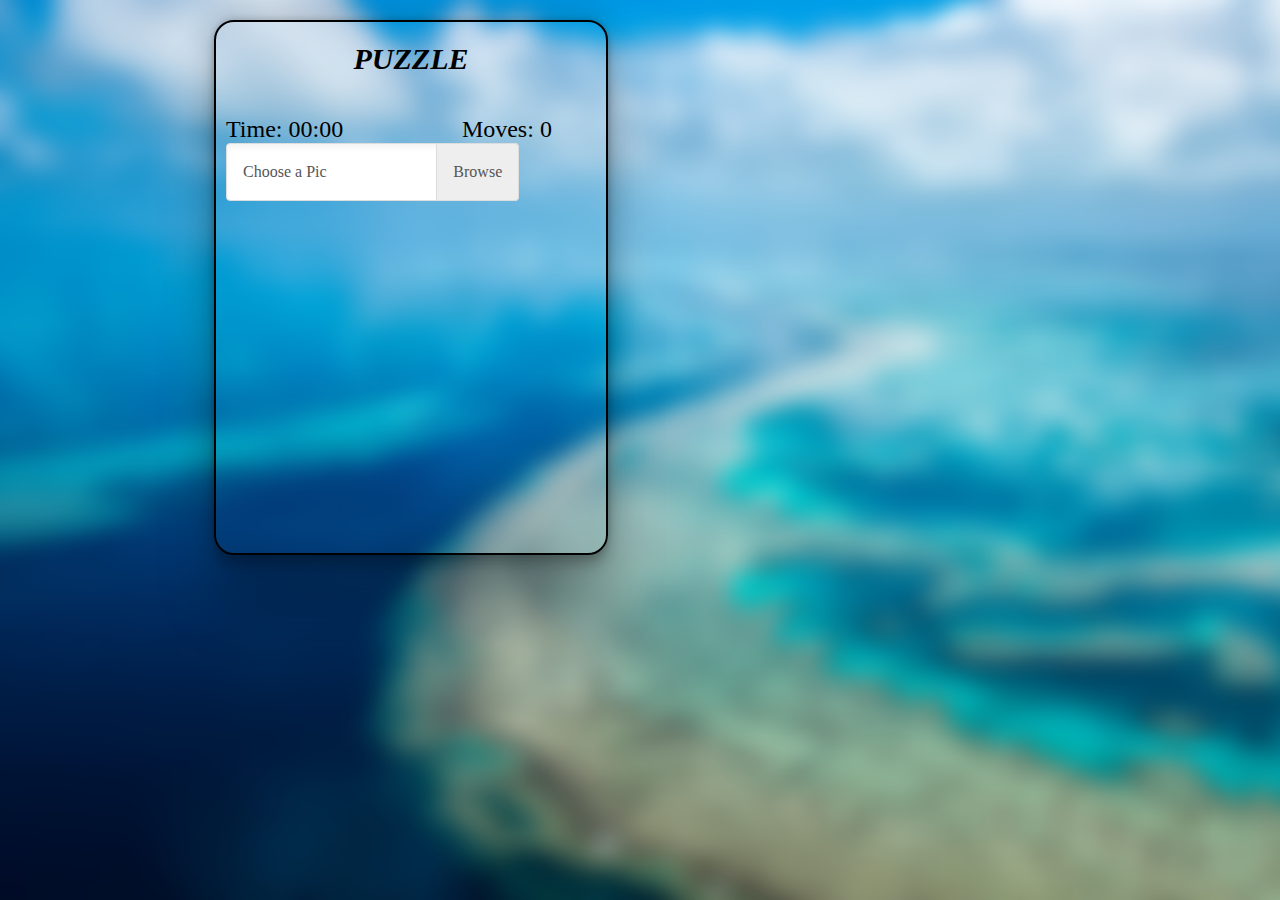
<file: 15puzzle/15puzzle.html>
<!DOCTYPE html>
<html lang="en">
<head>
    <meta charset="UTF-8">
    <script src="https://code.jquery.com/jquery-3.6.0.min.js"></script>
    <meta name="viewport" content="width=device-width, initial-scale=1.0">
    <title>15 Puzzle Game</title>
    <link rel="stylesheet" href="15puzzle-style.css">
</head>
<body>
    <div id="container">
        <div id="wrapper">
            <p style="text-align: center; font-size: 30px; margin-top: 10px; margin-bottom: 40px; font-style: italic; font-weight: bold;">PUZZLE</p>
            <div id="div1">Time: 00:00</div>
            <div id="div2">Moves: 0</div>
            <label class="file">
                <input type="file" id="file" accept="image/*" aria-label="File browser">
                <span class="file-custom"></span>
            </label>
            <div id="preview"></div>
        </div>
        <div id="puzzle-container"></div>
    </div>
    <script src="15puzzle-index.js"></script>
</body>
</html>
</file>
<file: 15puzzle/15puzzle-style.css>
#puzzle-container {
    display: grid;
    margin-top: 10px;
    margin-left: 3%;
    margin-top: 5%;
    align-content: center;
    width: 400px;
    grid-template-columns: repeat(4, 100px);
    grid-template-rows: repeat(4, 100px);
}

.tile {
    border: 1px solid black;
    display: flex;
    align-items: center;
    justify-content: center;
    font-size: 24px;
    cursor: pointer;
    font-weight: bold;
    transition: transform 0.3s ease;
    box-shadow: rgba(0, 0, 0, 0.25) 0px 54px 55px, rgba(0, 0, 0, 0.12) 0px -12px 30px, rgba(0, 0, 0, 0.12) 0px 4px 6px, rgba(0, 0, 0, 0.17) 0px 12px 13px, rgba(0, 0, 0, 0.09) 0px -3px 5px;
    margin: 1px;
    border-radius: 0x;
}

.tile:hover {
    background-color: rgb(223, 225, 227);
    opacity: 30%;
}
    

#stopwatch {
    display: inline-block;
    margin: auto;
    width: 200px; 
    margin-top: 280px;
    font-size: 24px;
    margin-left: 38%;
    margin-right: 50%;
    text-align: center;
    border: 3px solid black;
    border-radius: 20px;

}
.wrap {
    max-width: 60%;
    margin: 50px auto;
  }

  #container {
    display: flex;
    justify-content: center;
    align-items: flex-start;
    gap: 20px; /* space between the blocks */
    margin-top: 20px;
}

#wrapper {
    border: 2px solid black;
    border-radius: 20px;
    box-shadow: rgba(0, 0, 0, 0.25) 0px 54px 55px, rgba(0, 0, 0, 0.12) 0px -12px 30px, rgba(0, 0, 0, 0.12) 0px 4px 6px, rgba(0, 0, 0, 0.17) 0px 12px 13px, rgba(0, 0, 0, 0.09) 0px -3px 5px;
    padding: 10px;
    width: 370px;
}

#puzzle-container {
    display: grid;
    grid-template-columns: repeat(4, 100px);
    grid-template-rows: repeat(4, 100px);
    gap: 1px;
    width: 400px;
}

.tile {
    border: 1px solid black;
    display: flex;
    align-items: center;
    justify-content: center;
    font-size: 24px;
    cursor: pointer;
    font-weight: bold;
    transition: transform 0.3s ease;
    box-shadow: rgba(0, 0, 0, 0.25) 0px 54px 55px, rgba(0, 0, 0, 0.12) 0px -12px 30px, rgba(0, 0, 0, 0.12) 0px 4px 6px, rgba(0, 0, 0, 0.17) 0px 12px 13px, rgba(0, 0, 0, 0.09) 0px -3px 5px;
    margin: 1px;
}

.tile:hover {
    background-color: rgb(223, 225, 227);
    opacity: 30%;
}

#stopwatch {
    display: inline-block;
    width: 200px; 
    font-size: 24px;
    text-align: center;
    border: 3px solid black;
    border-radius: 20px;
    margin: 280px auto 0;
}

#div1, #div2 {
    display: inline-block;
    font-size: 24px;
    border-radius: 20px;
}

#div1 {
    padding-right: 30%;
}

#div2 {
    padding-left: 1%;
}

body {
    background-image: url("image.png");
    background-repeat: no-repeat;
    background-attachment: fixed;
    background-size: cover;
}

.file {
    position: relative;
    display: inline-block;
    cursor: pointer;
    height: 2.5rem;
    padding: 20px;
}

.file input {
    min-width: 14rem;
    margin: 0;
    filter: alpha(opacity=0);
    opacity: 0;
}

.file input:focus ~ .file-custom {
    box-shadow: 0 0 0 .075rem #ffffff00, 0 0 0 .2rem #0074d9;
}

.file-custom {
    position: absolute;
    top: 0;
    right: 0;
    left: 0;
    z-index: 5;
    height: 2.5rem;
    padding: 1rem 1rem 0;
    line-height: 1.5;
    color: #555;
    background-color: #fff;
    border: .075rem solid #ddd;
    border-radius: .25rem;
    box-shadow: inset 0 .2rem .4rem rgba(0,0,0,.05);
    user-select: none;
}

.file-custom:after {
    content: 'Choose a Pic';
}

.file-custom.active:after {
    content: attr(data-label);
}

.file-custom:before {
    position: absolute;
    top: -.075rem;
    right: -.075rem;
    bottom: -.075rem;
    z-index: 6;
    display: block;
    content: "Browse";
    height: 2.5rem;
    padding: 1rem 1rem 0;
    line-height: 1.5;
    color: #555;
    background-color: #eee;
    border: .075rem solid #ddd;
    border-radius: 0 .25rem .25rem 0;
}

#preview {
    position: relative;
    overflow: hidden;
    height: 300px;
    margin-bottom: 20px;
    background-color: #dddddd00;
}

#preview:after {
    content: 'Preview';
    display: inline-block;
    position: absolute;
    top: 50%;
    left: 50%;
    transform: translate(-50%, -50%);
    color: #ffffff00;
    width: 50%;
    height: 500%;
}

#preview img {
    display: block;
    position: absolute;
    top: 50%;
    left: 50%;
    z-index: 10;
    transform: translate(-50%, -50%);
    max-width: 100%;
    min-height: 100%;
}
</file>
